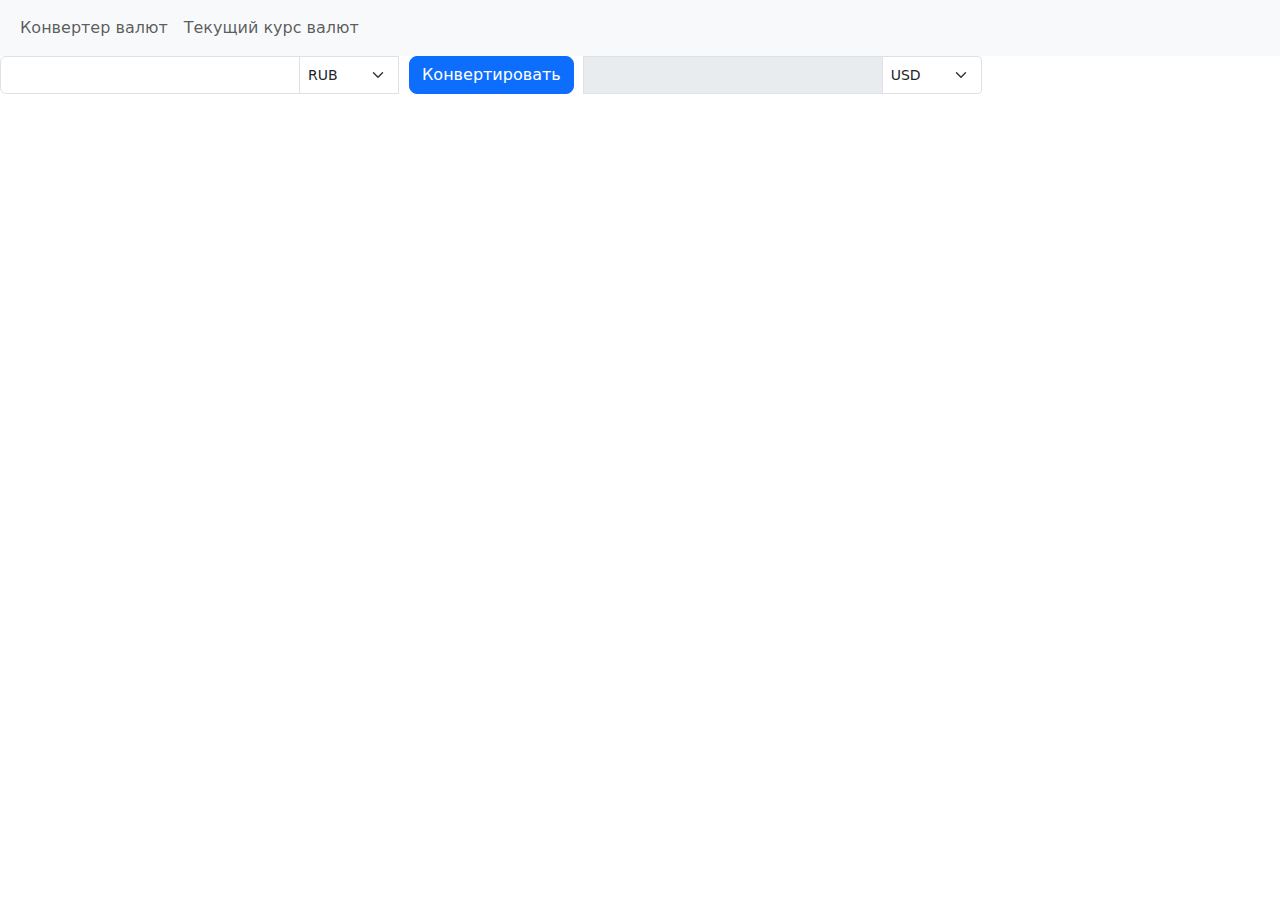
<file: index.html>
<!DOCTYPE html>
<html lang="en">
    <head>
        <meta charset="UTF-8" />
        <meta name="viewport" content="width=device-width, initial-scale=1.0" />
        <link rel="stylesheet" href="css/reset.css" />
        <link
            href="https://cdn.jsdelivr.net/npm/bootstrap@5.3.3/dist/css/bootstrap.min.css"
            rel="stylesheet"
            integrity="sha384-QWTKZyjpPEjISv5WaRU9OFeRpok6YctnYmDr5pNlyT2bRjXh0JMhjY6hW+ALEwIH"
            crossorigin="anonymous"
        />
        <link rel="stylesheet" href="css/currencyRate.css" />

        <script defer src="script.js"></script>

        <title>Currency rate</title>
    </head>
    <body>
        <header class="header">
            <nav class="navbar navbar-expand-lg bg-body-tertiary">
                <div class="container-fluid">
                    <div class="collapse navbar-collapse" id="navbarNav">
                        <ul class="navbar-nav">
                            <li class="nav-item">
                                <a class="nav-link" href="index.html">Конвертер валют</a>
                            </li>

                            <li class="nav-item">
                                <a class="nav-link" href="currencyRate.html">Текущий курс валют</a>
                            </li>
                        </ul>
                    </div>
                </div>
            </nav>

            <div class="input-group mb-3">
                <input id="first-num" type="text" class="form-control" aria-label="Text input with dropdown button" />

                <select id="first-cur" class="form-select form-select-sm" aria-label="Small select example">
                    <option value="RUB">RUB</option>
                    <option value="USD">USD</option>
                    <option value="EUR">EUR</option>
                    <option value="CNY">CNY</option>
                </select>

                <button id="btn-convert" class="btn btn-primary" type="submit">Конвертировать</button>

                <input id="second-num" disabled type="text" class="form-control" aria-label="Text input with dropdown button" />

                <select id="second-cur" class="form-select form-select-sm" aria-label="Small select example">
                    <option value="USD">USD</option>
                    <option value="RUB">RUB</option>
                    <option value="EUR">EUR</option>
                    <option value="CNY">CNY</option>
                </select>
            </div>
        </header>

        <script
            src="https://cdn.jsdelivr.net/npm/bootstrap@5.3.3/dist/js/bootstrap.bundle.min.js"
            integrity="sha384-YvpcrYf0tY3lHB60NNkmXc5s9fDVZLESaAA55NDzOxhy9GkcIdslK1eN7N6jIeHz"
            crossorigin="anonymous"
        ></script>
    </body>
</html>
</file>
<file: css/currencyRate.css>
.input-group > .form-control {
    flex: none;
    width: 300px;
}

.input-group > .form-select {
    flex: none;
    width: 100px;
}

#btn-convert {
    margin: 0 10px 0 10px;
    border-radius: 8px;
}
</file>
